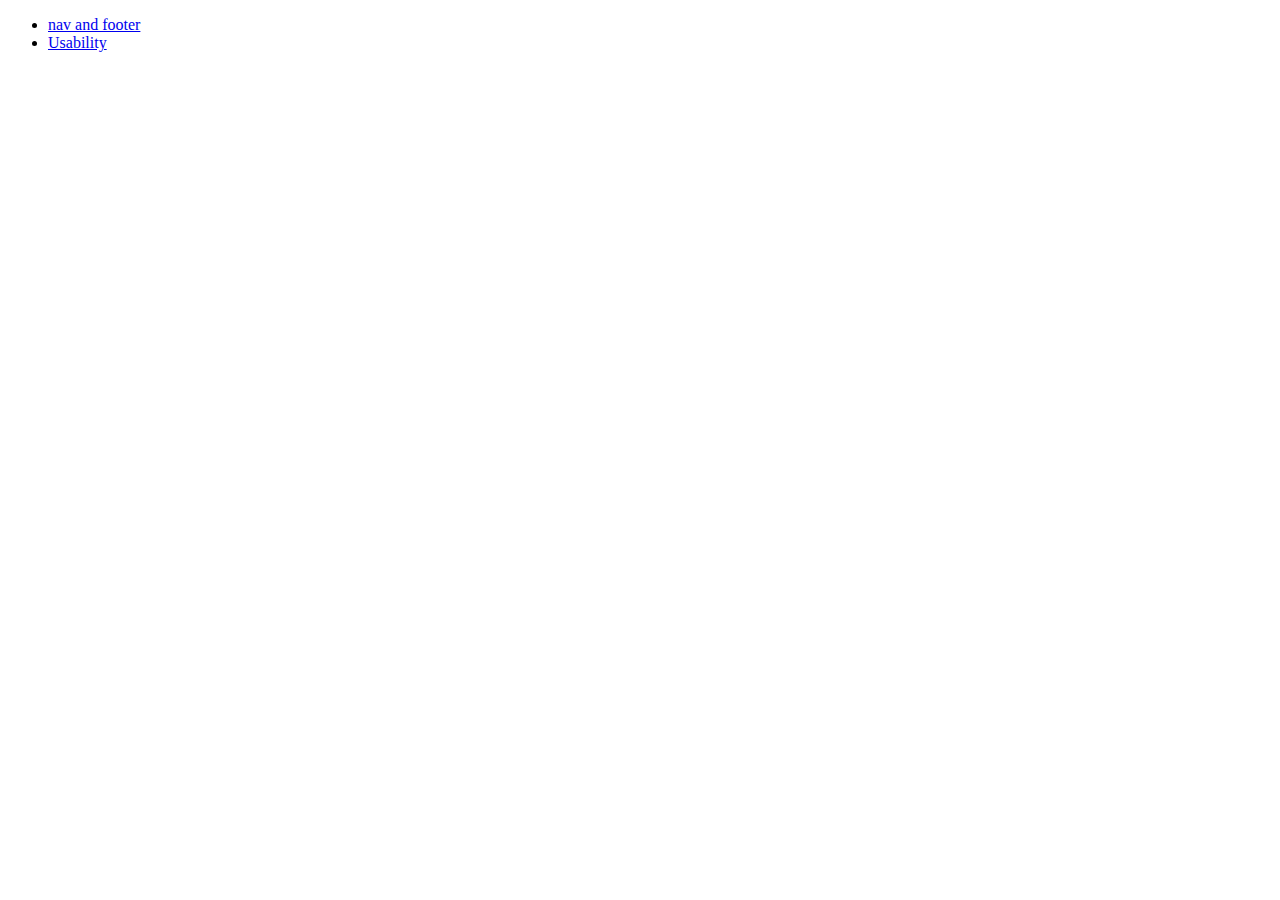
<file: index.html>
<!DOCTYPE html>
<html lang="en">
<head>
	<meta charset="UTF-8">
	<meta http-equiv="X-UA-Compatible" content="IE=edge">
	<meta name="viewport" content="width=device-width, initial-scale=1.0">
	<title>Document</title>
</head>
<body>
	<ul>
		<li><a href="testweb/index.html">nav and footer</a></li>
		<li><a href="usability/index.html">Usability</a></li>
	</ul>
</body>
</html>
</file>
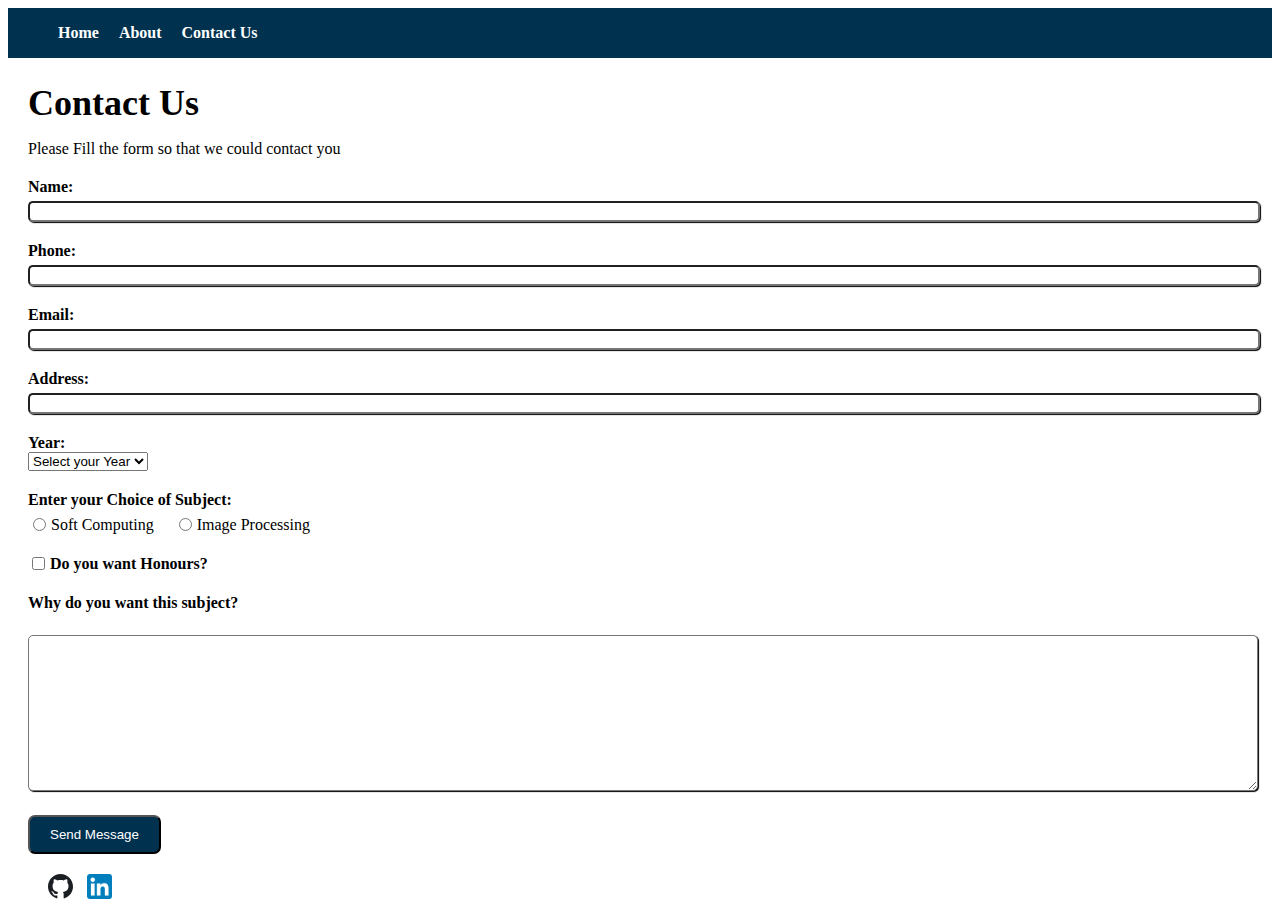
<file: contact.html>
<!DOCTYPE html>
<html lang="en">
<head>
	<meta charset="UTF-8">
	<meta http-equiv="X-UA-Compatible" content="IE=edge">
	<meta name="viewport" content="width=device-width, initial-scale=1.0">
	<title>Document</title>
	<link rel="stylesheet" href="style.css">
</head>
<body>
	<nav>
		<ul>
			<li><a href="index1.html">Home</a></li>
			<li><a href="#">About</a></li>
			<li><a href="contact.html" class="active">Contact Us</a></li>
		</ul>
	</nav>
	<main>
		<h1>Contact Us</h1>
		<p>Please Fill the form so that we could contact you</p>
		<form action="form.php">
			<label for="name">Name:</label>
			<input type="text" name="name" id="name" required><br>

			<label for="tel">Phone:</label>
			<input type="tel" name="tel" id="tel" required><br>

			<label for="email">Email:</label>
			<input type="email" name="email" id="email" required><br>

			<label for="address">Address:</label>
			<input type="address" name="address" id="address" required><br>

			<label for="year">Year:</label>
			<select name="year" id="year">
				<option value="default">Select your Year</option>
				<option value="1">1</option>
				<option value="2">2</option>
				<option value="3">3</option>
				<option value="4">4</option>
			</select><br>
			<label for="elective">Enter your Choice of Subject:</label>
			<div class="radio">
				<input type="radio" name="elective" id="soft-computing">
				<label for="soft-computing">Soft&nbsp;Computing</label>
			      
				<input type="radio" name="elective" id="image-processing">
				<label for="image-processing">Image&nbsp;Processing</label>
			</div><br>

			<div class="checkbox">
				<input type="checkbox" name="honours" id="honours">
				<label for="honours">Do&nbsp;you&nbsp;want&nbsp;Honours?</label>
			</div>

			<label for="message">Why do you want this subject?</label><br>
			<textarea name="message" id="" cols="30" rows="10"></textarea><br>

			<button type="submit">Send Message</button>
		</form>
	</main>
	<footer>
		<ul class="social">
			<li><a href="https://github.com/thepritamshaw" target="_blank"><img src="images/Octicons-mark-github.svg" width="25" alt="Github"></a></li>
			<li><a href="https://www.linkedin.com/in/thepritamshaw"><img src="images/LinkedIn_icon.svg.png" width="25" alt="Linkedin"></a></li>
		</ul>
	</footer>
</body>
</html>
</file>
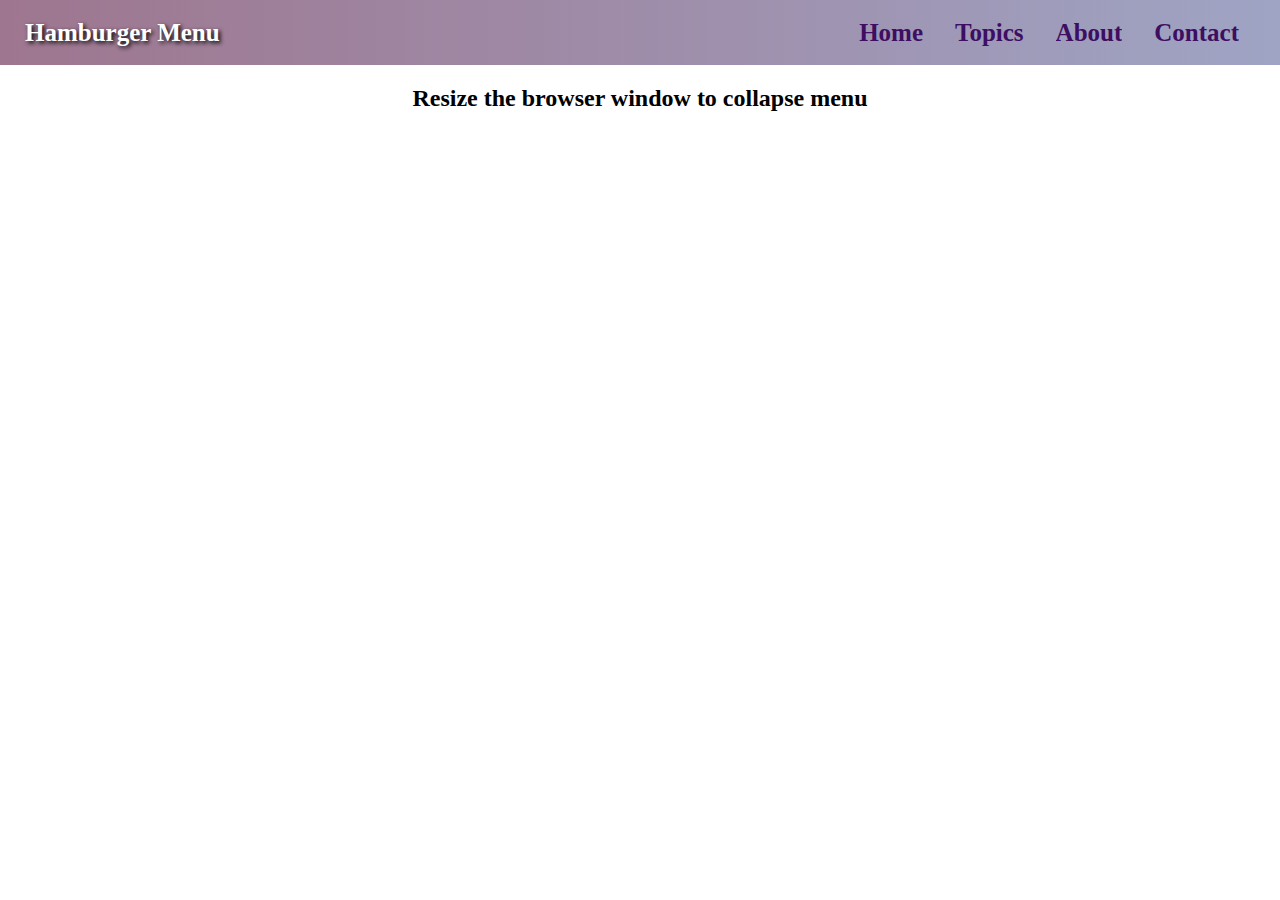
<file: ham.html>
<!DOCTYPE html>
<html lang="en">
  <head>
    <meta charset="UTF-8" />
    <meta http-equiv="X-UA-Compatible" content="IE=edge" />
    <meta name="viewport" content="width=device-width, initial-scale=1.0" />
    <style>
	* {
  box-sizing: border-box;
}

body {
  margin: 0;
  height: 100%;
}

h2 {
  text-align: center;
}
.logo{
  text-shadow: 2px 2px 4px #000000;
  color:white;
}

.nav {
  display: flex;
  flex-direction: row;
  align-items: center;
  justify-content: space-between;
background-image: linear-gradient(to right, #9E768F , #9FA4C4);
  color: #3D0E61;
  height: 65px;
  padding: 1em;
  font-weight:bolder;
  font-size:25px;
}

.menu li:hover{
  color:white;
  cursor:pointer;
}

.menu {
  display: flex;
  flex-direction: row;
  list-style-type: none;
  margin: 0;
  padding: 0;
}

.menu > li {
  margin: 0 1rem;
  overflow: hidden;
}
/*Container for menu button  */
.menu-button-container {
  display: none;
  height: 100%;
  width: 30px;
  cursor: pointer;
  flex-direction: column;
  justify-content: center;
  align-items: center;
}

#menu-toggle {
  display: none;
}

/*  Creating the menu button */
.menu-button,
.menu-button::before,
.menu-button::after {
  display: block;
  background-color: #fff;
  position: absolute;
  height: 6px;
  width: 32px;
  border-radius: 3px;
}

.menu-button::before {
  content: '';
  margin-top: -8px;
}

.menu-button::after {
  content: '';
  margin-top: 8px;
}

    </style>
    <title>Hamburger-menu</title>
  </head>

  <body>
    <section class="nav">
      <!-- We can also insert any logo here     -->
      <div class="logo">Hamburger Menu</div>

      <!--  checkbox to control the icon's state    -->
      <input id="menu-toggle" type="checkbox" />
      <label class="menu-button-container" for="menu-toggle">
        <div class="menu-button"></div>
      </label>
      <!--  main menu    -->
      <ul class="menu">
        <li>Home</li>
        <li>Topics</li>
        <li>About</li>
        <li>Contact</li>
      </ul>
    </section>
    <i></i>
    <h2>Resize the browser window to collapse menu</h2>
  </body>
</html>
</file>
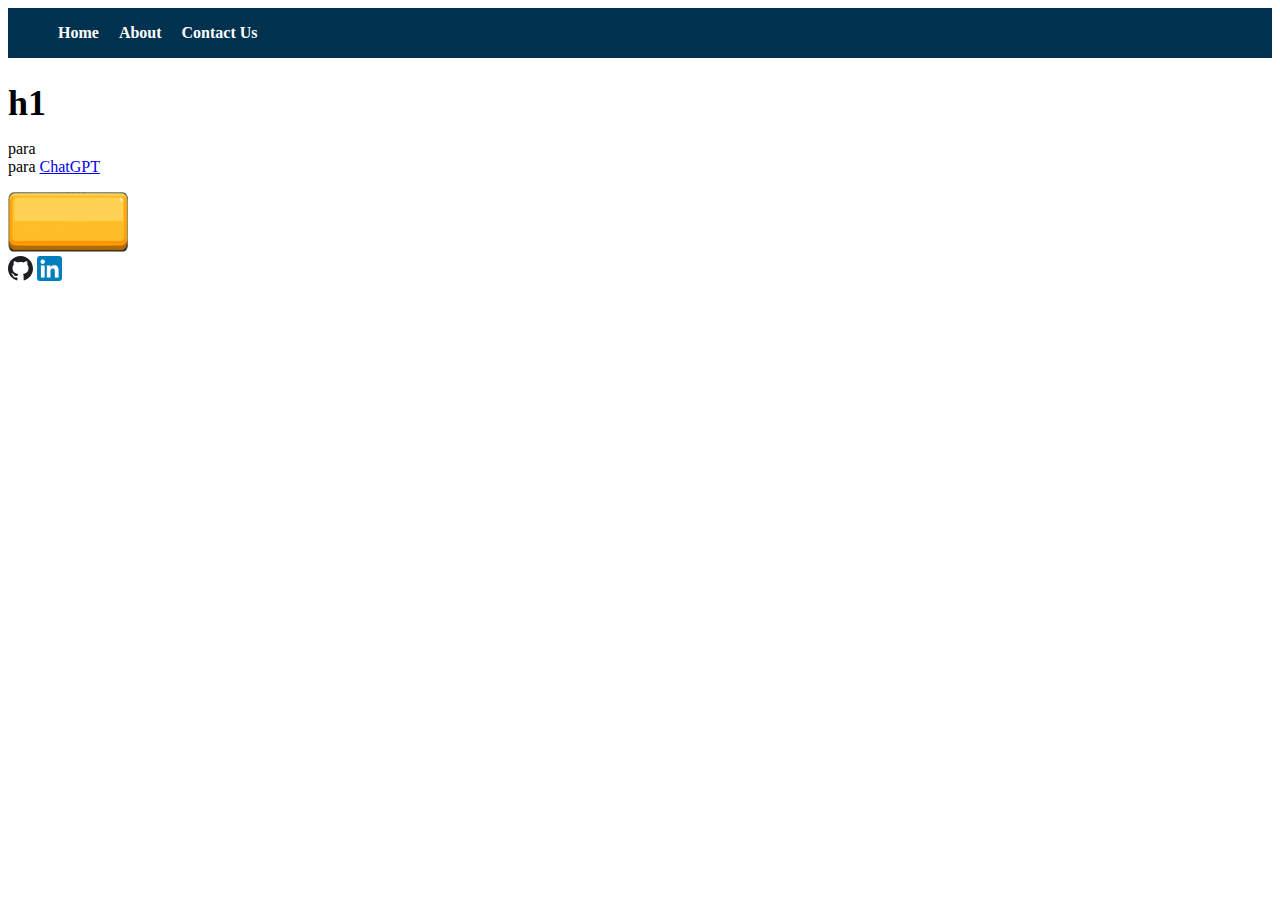
<file: index1.html>
<!DOCTYPE html>
<html lang="en">
<head>
	<meta charset="UTF-8">
	<meta http-equiv="X-UA-Compatible" content="IE=edge">
	<meta name="viewport" content="width=device-width, initial-scale=1.0">
	<title>Doc</title>
	<link rel="stylesheet" href="style.css">
</head>
<body>
	<nav>
		<ul>
			<li><a href="index1.html" class="active">Home</a></li>
			<li><a href="#">About</a></li>
			<li><a href="contact.html">Contact Us</a></li>
		</ul>
	</nav>
	<header>
		<h1>h1</h1>
		<p>para <br> para
		<a href="https://chat.openai.com/chat">ChatGPT</a></p>
		<a href="https://google.com"><img src="images/yellow_button.png" width="120" alt="Google"></a>
	</header>
	<footer>
		<div>
			<span><a href="https://github.com/thepritamshaw" target="_blank"><img src="images/Octicons-mark-github.svg" width="25" alt="Github"></a></span>
			<span><a href="https://www.linkedin.com/in/thepritamshaw"><img src="images/LinkedIn_icon.svg.png" width="25" alt="Linkedin"></a></span>
		</div>
	</footer>
</body>
</html>
</file>
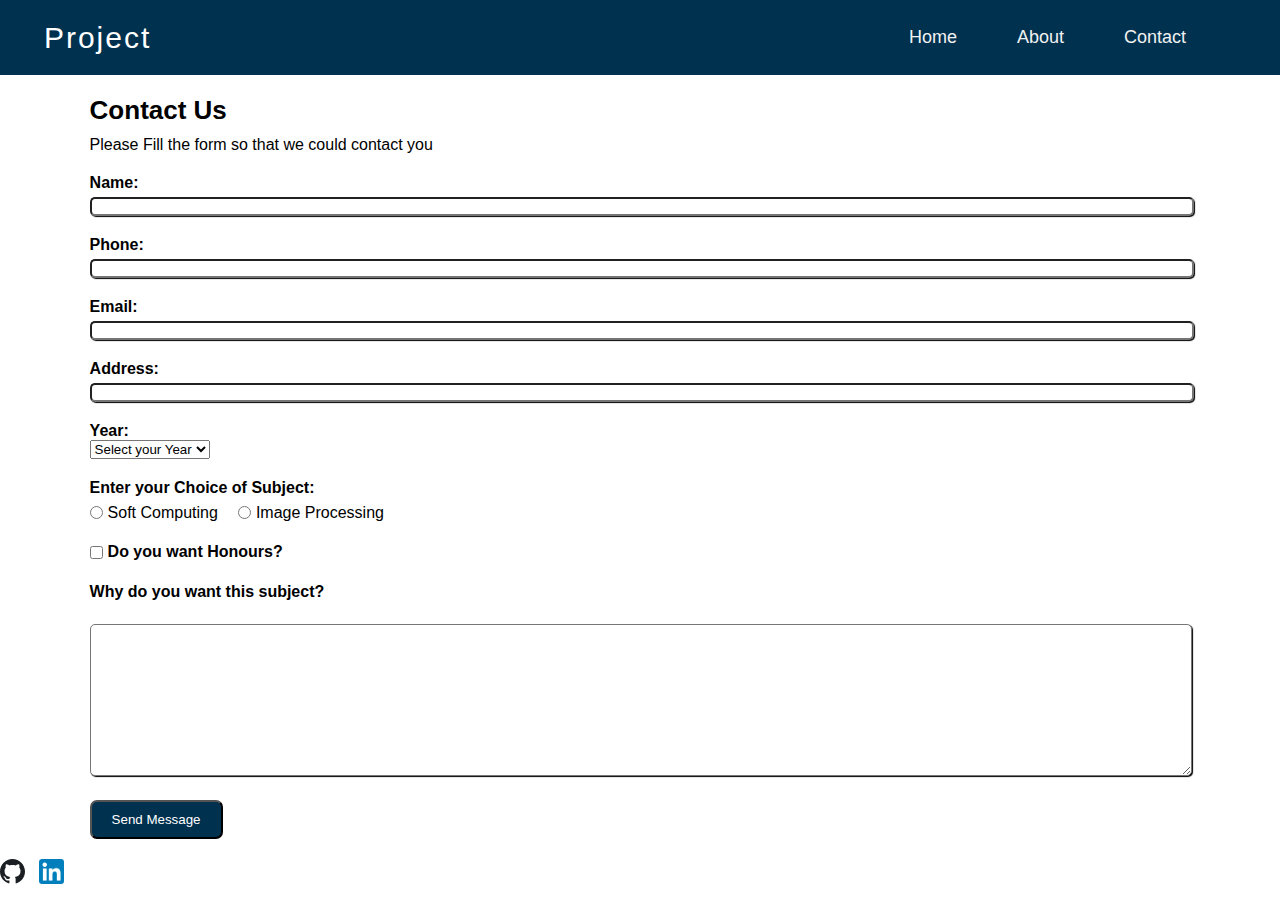
<file: testweb/contact.html>
<!DOCTYPE html>
<html lang="en">
<head>
	<meta charset="UTF-8">
	<meta http-equiv="X-UA-Compatible" content="IE=edge">
	<meta name="viewport" content="width=device-width, initial-scale=1.0">
	<title>Project</title>
	<link rel="stylesheet" href="css/nav.css">
	<link rel="stylesheet" href="css/contact.css">
</head>
<body>
	<input type="checkbox" id="toggle">
	<nav>
		<div class="navheading">

			<a href="#" class="heading">Project</a>
			<label for="toggle" class="navbartoggler">
				<span class="bar"></span>
				<span class="bar"></span>
				<span class="bar"></span>
			</label>
		</div>
		<ul>
			<li><a href="index.html">Home</a></li>
			<li><a href="#">About</a></li>
			<li><a href="contact.html" class="active">Contact</a></li>
		</ul>
	</nav>
	<main>
		<h1>Contact Us</h1>
		<p>Please Fill the form so that we could contact you</p>
		<form action="form.php">
			<label for="name">Name:</label>
			<input type="text" name="name" id="name" required><br>

			<label for="tel">Phone:</label>
			<input type="tel" name="tel" id="tel" required><br>

			<label for="email">Email:</label>
			<input type="email" name="email" id="email" required><br>

			<label for="address">Address:</label>
			<input type="address" name="address" id="address" required><br>

			<label for="year">Year:</label>
			<select name="year" id="year">
				<option value="default">Select your Year</option>
				<option value="1">1</option>
				<option value="2">2</option>
				<option value="3">3</option>
				<option value="4">4</option>
			</select><br>
			<label for="elective">Enter your Choice of Subject:</label>
			<div class="radio">
				<input type="radio" name="elective" id="soft-computing">
				<label for="soft-computing">Soft&nbsp;Computing</label>
			      
				<input type="radio" name="elective" id="image-processing">
				<label for="image-processing">Image&nbsp;Processing</label>
			</div><br>

			<div class="checkbox">
				<input type="checkbox" name="honours" id="honours">
				<label for="honours">Do&nbsp;you&nbsp;want&nbsp;Honours?</label>
			</div>

			<label for="message">Why do you want this subject?</label><br>
			<textarea name="message" id="" cols="30" rows="10"></textarea><br>

			<button type="submit">Send Message</button>
		</form>
	</main>
	<footer>
		<ul class="social">
			<li><a href="https://github.com/thepritamshaw" target="_blank"><img src="images/Octicons-mark-github.svg" width="25" alt="Github"></a></li>
			<li><a href="https://www.linkedin.com/in/thepritamshaw"><img src="images/LinkedIn_icon.svg.png" width="25" alt="Linkedin"></a></li>
		</ul>
	</footer>
</body>
</html>
</file>
<file: style.css>
nav{
	background-color: rgb(0, 49, 79);
	display: flex;
	align-items: center;
}

nav ul{
	list-style: none;
	display: flex;
}

nav ul li a{
	color: white;
	text-decoration: none;
	padding: 10px;
	font-weight: bold;
}

nav ul li a:hover, nav ul li a:active, button[type="submit"]:hover{
	color: rgb(0, 0, 0);
	background-color: white;
}

h1{
	font-size: 36px;
	margin-bottom: 10px;
}
main{
	margin: 20px;
}
form label{
	display: block;
	margin-top: 20px;
	font-weight: bold;
}

form input, textarea {
	width: 100%;
	box-shadow: 1px 1px 1px;
	margin-top: 5px;
	border-radius: 5px;
}

.radio {
	display: inline-flex;
	align-items: center;
}

.radio input[type="radio"] ,.checkbox input[type="checkbox"] {
	margin-right: 5px;
	box-shadow: none;
}

.radio label {
	margin-right: 20px;
	font-weight: normal;
	margin-top: 7px;
}

.checkbox {
	display: inline-flex;
	align-items: center;
}

.checkbox input[type="checkbox"] {
	margin-top: 22px;
}

button[type="submit"]{
	margin-top: 20px;
	background-color: rgb(0, 49, 79);
	color: rgb(255, 255, 255);
	border-radius: 7px;
	padding: 10px 20px;
}

footer ul li {
	display: inline-block;
	margin-right: 10px;
}

.social li:last-child{
	margin-right: 0px;
}
</file>
<file: testweb/css/nav.css>
* {
	margin: 0;
	padding: 0;
	font-family: Arial, Helvetica, sans-serif;
	text-decoration: none;
}

nav {
	display: flex;
	justify-content: space-between;
	background-color: rgb(0, 49, 79);
	height: 75px;
	width: 100vw;
	line-height: 75px;
}

nav .navheading {
	display: flex;
	justify-content: space-between;
	width: 100vw;
}

nav .navheading .navbartoggler {
	display: none;
	height: min-content;
	margin: 20px 0 0 0;
	cursor: pointer;
}


nav ul {
	display: flex;
	list-style: none;
	margin-right: 5%;
}

nav ul li {
	cursor: pointer;
	display: inline-block;
	height: 100%;
	transition: .4s;
}

nav ul li a {
	display: block;
	color: #f1f1f1;
	font-size: 18px;
	font-weight: 500;
	padding: 0 30px;
}

nav ul li a:hover {
	background-color: white;
	color: black;
}

nav .navheading .heading {
	color: white;
	padding-left: 5%;
	font-size: 30px;
	letter-spacing: 2px;
}

@media (max-width : 675px) {
	nav {
		display: flex;
	}

	nav ul {
		display: grid;
		position: absolute;
		background: #376481;
		width: 100%;
		top: 75px;
		left: 0;
		transform: translateY(-100%);
		z-index: -1;
		/* transition: .6s; */
		align-items: left;
	}

	nav ul li {
		padding: 0;
	}

	nav .navheading .navbartoggler {
		display: inline-grid !important;
		margin-right: 5%;
	}

	nav .navheading .navbartoggler .bar {
		width: 40px;
		height: 5px;
		margin-bottom: 10px;
		background: white;
		border-radius: 15%;
		transition: .4s;
	}
}

#toggle {
	display: none;
}

input:checked~nav ul {
	transform: translateY(0);
	z-index: 0;
}

input:checked~nav .navheading .navbartoggler {
	margin-top: 35px;
}

input:checked~nav .navheading .navbartoggler .bar:nth-child(1) {
	position: absolute;
	transform: rotate(45deg);
}

input:checked~nav .navheading .navbartoggler .bar:nth-child(2) {
	display: none;
}

input:checked~nav .navheading .navbartoggler .bar:nth-child(3) {
	transform: rotate(-45deg);
}
</file>
<file: testweb/css/contact.css>
h1{
	font-size: 26px;
	margin-bottom: 10px;
}
main{
	margin: 20px 7%;
}
form label{
	display: block;
	margin-top: 20px;
	font-weight: bold;
}

form input, textarea {
	width: 100%;
	box-shadow: 1px 1px 1px;
	margin-top: 5px;
	border-radius: 5px;
}

.radio {
	display: inline-flex;
	align-items: center;
}

.radio input[type="radio"] ,.checkbox input[type="checkbox"] {
	margin-right: 5px;
	box-shadow: none;
}

.radio label {
	margin-right: 20px;
	font-weight: normal;
	margin-top: 7px;
}

.checkbox {
	display: inline-flex;
	align-items: center;
}

.checkbox input[type="checkbox"] {
	margin-top: 22px;
}

button[type="submit"]{
	margin-top: 20px;
	background-color: rgb(0, 49, 79);
	color: rgb(255, 255, 255);
	border-radius: 7px;
	padding: 10px 20px;
}

footer ul li {
	display: inline-block;
	margin-right: 10px;
}

.social li:last-child{
	margin-right: 0px;
}
</file>
